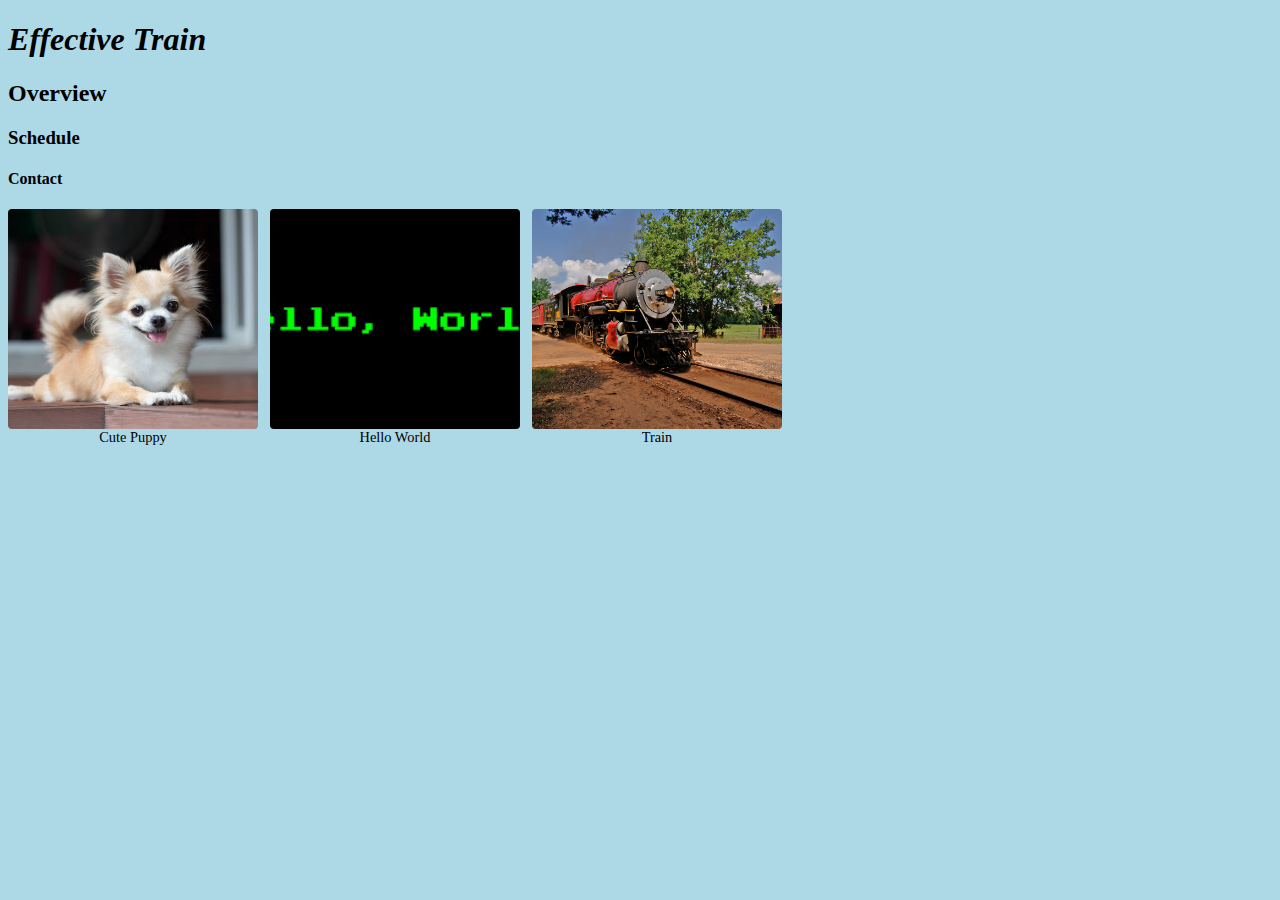
<file: M-3-Daisy-S/effective-train/index.html>
<!DOCTYPE html>
<!--[if lt IE 7]>      <html class="no-js lt-ie9 lt-ie8 lt-ie7"> <![endif]-->
<!--[if IE 7]>         <html class="no-js lt-ie9 lt-ie8"> <![endif]-->
<!--[if IE 8]>         <html class="no-js lt-ie9"> <![endif]-->
<!--[if gt IE 8]>      <html class="no-js"> <!--<![endif]-->
<html>
    <head>
        <meta charset="utf-8">
        <meta http-equiv="X-UA-Compatible" content="IE=edge">
        <title></title>
        <meta name="description" content="">
        <meta name="viewport" content="width=device-width, initial-scale=1">
        <link rel="stylesheet" href="">
        <style>
            body { background-color: #add8e6; }
            .gallery { display:flex; gap:12px; align-items:center; flex-wrap:wrap; margin-top:12px; }
            .gallery figure { margin:0; text-align:center; font-size:0.9rem; }
            .gallery img { width:250px; height:220px; object-fit:cover; display:block; border-radius:4px; }
        </style>
    </head>
    <body>
        <!--[if lt IE 7]>
            <p class="browsehappy">You are using an <strong>outdated</strong> browser. Please <a href="#">upgrade your browser</a> to improve your experience.</p>
        <![endif]-->
        
        

        <header>
            <h1><em>Effective Train</em></h1>
        </header>

        <main>
            <h2>Overview</h2>
            <h3>Schedule</h3>
            <h4>Contact</h4>
            <section class="gallery">
                <figure>
                    <img src="../images/Cute Puppy.jpg" alt="Cute Puppy">
                    <figcaption>Cute Puppy</figcaption>
                </figure>
                <figure>
                    <img src="../images/Hello-World.png" alt="Hello World">
                    <figcaption>Hello World</figcaption>
                </figure>
                <figure>
                    <img src="../images/Train.jpg" alt="Train">
                    <figcaption>Train</figcaption>
                </figure>
            </section>
        </main>

        <script src="" async defer></script>
    </body>
</html>
</file>
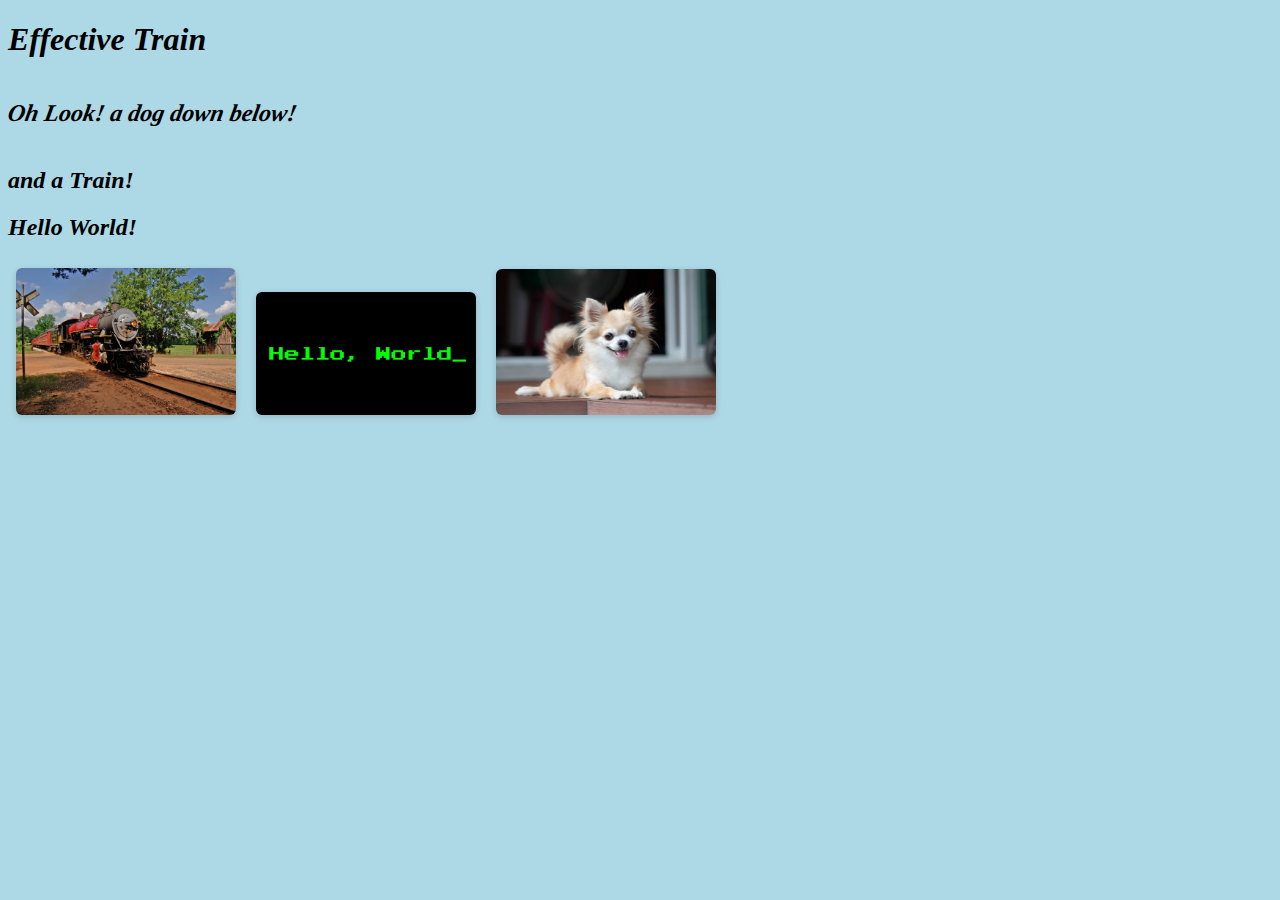
<file: M-3-Daisy-S/effective-train/fuzzy-meme/index.html>
<!DOCTYPE html>
<!--[if lt IE 7]>      <html class="no-js lt-ie9 lt-ie8 lt-ie7"> <![endif]-->
<!--[if IE 7]>         <html class="no-js lt-ie9 lt-ie8"> <![endif]-->
<!--[if IE 8]>         <html class="no-js lt-ie9"> <![endif]-->
<!--[if gt IE 8]>      <html class="no-js"> <!--<![endif]-->
<html>
    <head>
        <meta charset="utf-8">
        <meta http-equiv="X-UA-Compatible" content="IE=edge">
        <title>Effective Train</title>
        <meta name="description" content="">
        <meta name="viewport" content="width=device-width, initial-scale=1">
        <link rel="stylesheet" href="">
        <style>
            body { background-color: lightblue; }
            .incline {
                display: inline-block;
                font-style: oblique;
                transform: skewX(-10deg);
            }
            .header-emphasis {
                font-weight: 700;
                font-style: italic;
            }
            .gallery img {
                max-width: 220px;
                height: auto;
                margin: 8px;
                border-radius: 6px;
                box-shadow: 0 2px 6px rgba(0,0,0,0.15);
            }
        </style>
    </head>
    <body>
        <!--[if lt IE 7]>
            <p class="browsehappy">You are using an <strong>outdated</strong> browser. Please <a href="#">upgrade your browser</a> to improve your experience.</p>
        <![endif]-->

        <header title="does anyone read this?">
            <h1 class="header-emphasis">Effective Train</h1>
            
        </header>

        <main>
            <section>
                <h2 class="incline">Oh Look! a dog down below!</h2>
                
            </section>

            <section>
                <h2 style="font-style: italic;">and a Train!</h2>
                
            </section>

            <section>
                <h2><em>Hello World!</em></h2>
                
            </section>
            <section id="gallery">
                
                
                <div class="gallery">
                    <img src="../../images/Train.jpg" alt="Train">
                    <img src="../../images/Hello-World.png" alt="Hello World">
                    <img src="../../images/Cute%20Puppy.jpg" alt="Cute Puppy">
                </div>
            </section>
        </main>

        <script src="" async defer></script>
    </body>
</html>
</file>
